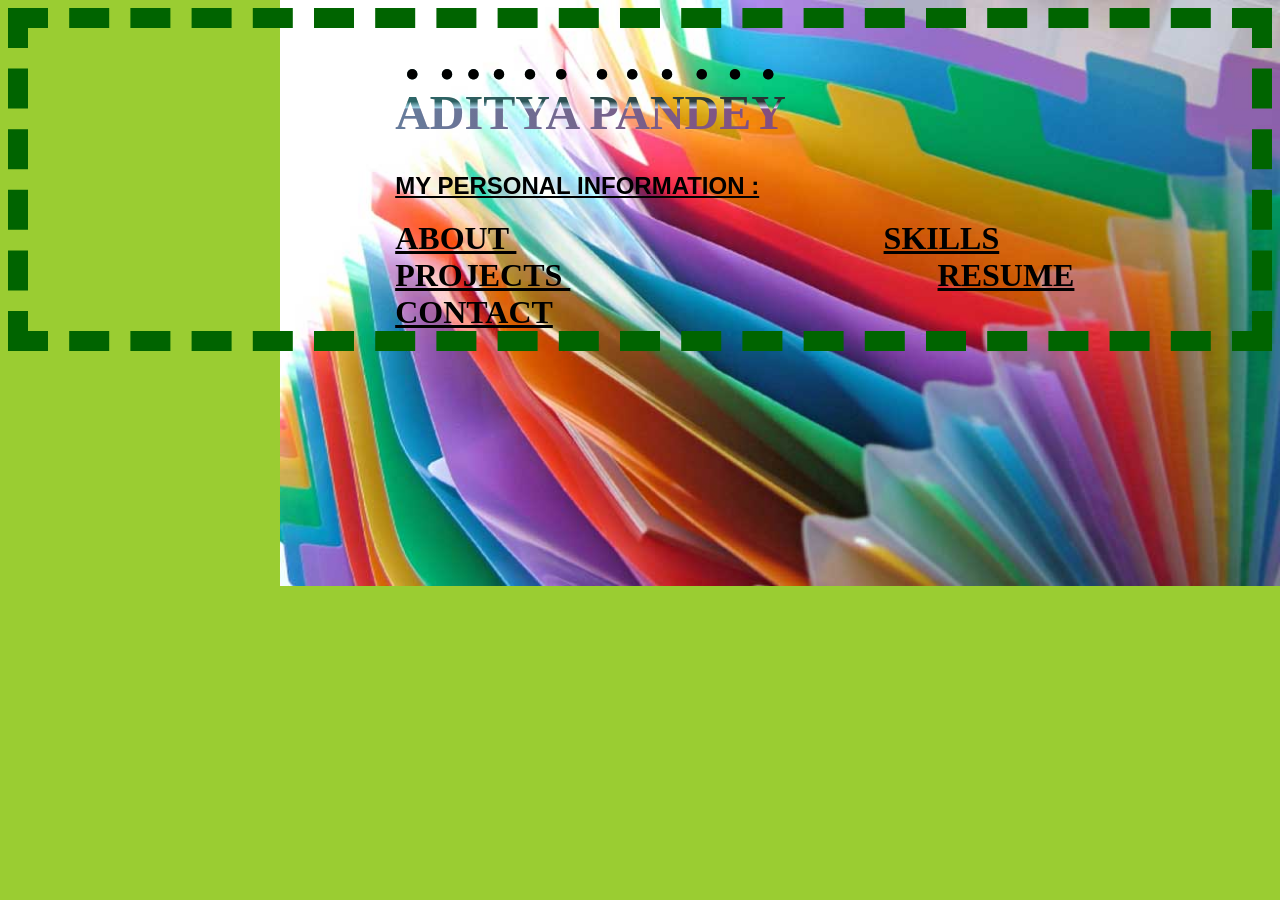
<file: index.html>
<!DOCTYPE html>
<html lang="en">
<head>
    <meta charset="UTF-8">
    <meta name="viewport" content="width=device-width, initial-scale=1.0">
    <title>Portfolio</title>
    <link rel="stylesheet" href="sty.css">
</head>
<body>
  <h1> ADITYA PANDEY </h1>
  <h2> MY PERSONAL INFORMATION : </h2>
  <a href="about.html"> ABOUT </a>
  <a href="skills.html"> SKILLS </a>
  <a href="projects.html"> PROJECTS </a>
  <a href="resume.html" class="mm"> RESUME </a>
  <a href="contact.html" class="mm"> CONTACT </a>
  <!-- <h2 id="qc"> copyright </h2> -->
  
</body>
</html>
</file>
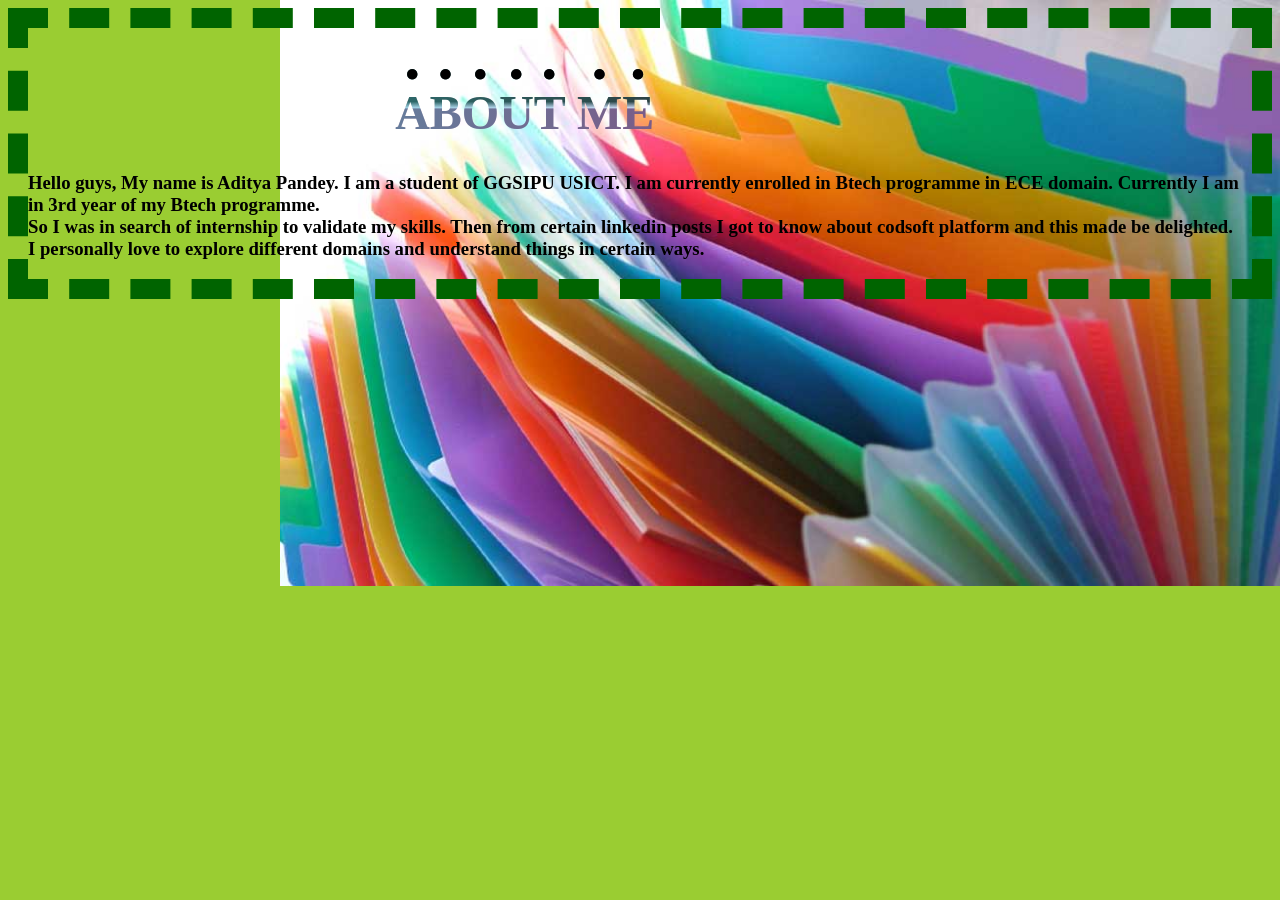
<file: about.html>
<!DOCTYPE html>
<html lang="en">
<head>
    <meta charset="UTF-8">
    <meta name="viewport" content="width=device-width, initial-scale=1.0">
    <title>ABOUT</title>
    <link rel="stylesheet" href="sty.css">
</head>
<body>
    <h1> ABOUT ME </h1>
    <h3> Hello guys, My name is Aditya Pandey. I am a student of GGSIPU USICT. I am currently enrolled in Btech programme in ECE domain. Currently I am in 3rd year of my Btech programme.
        <br>So I was in search of internship to validate my skills. Then from certain linkedin posts I got to know about codsoft platform and this made be delighted.
    <br>I personally love to explore different domains and understand things in certain ways.   </h3>
    
</body>
</html>
</file>
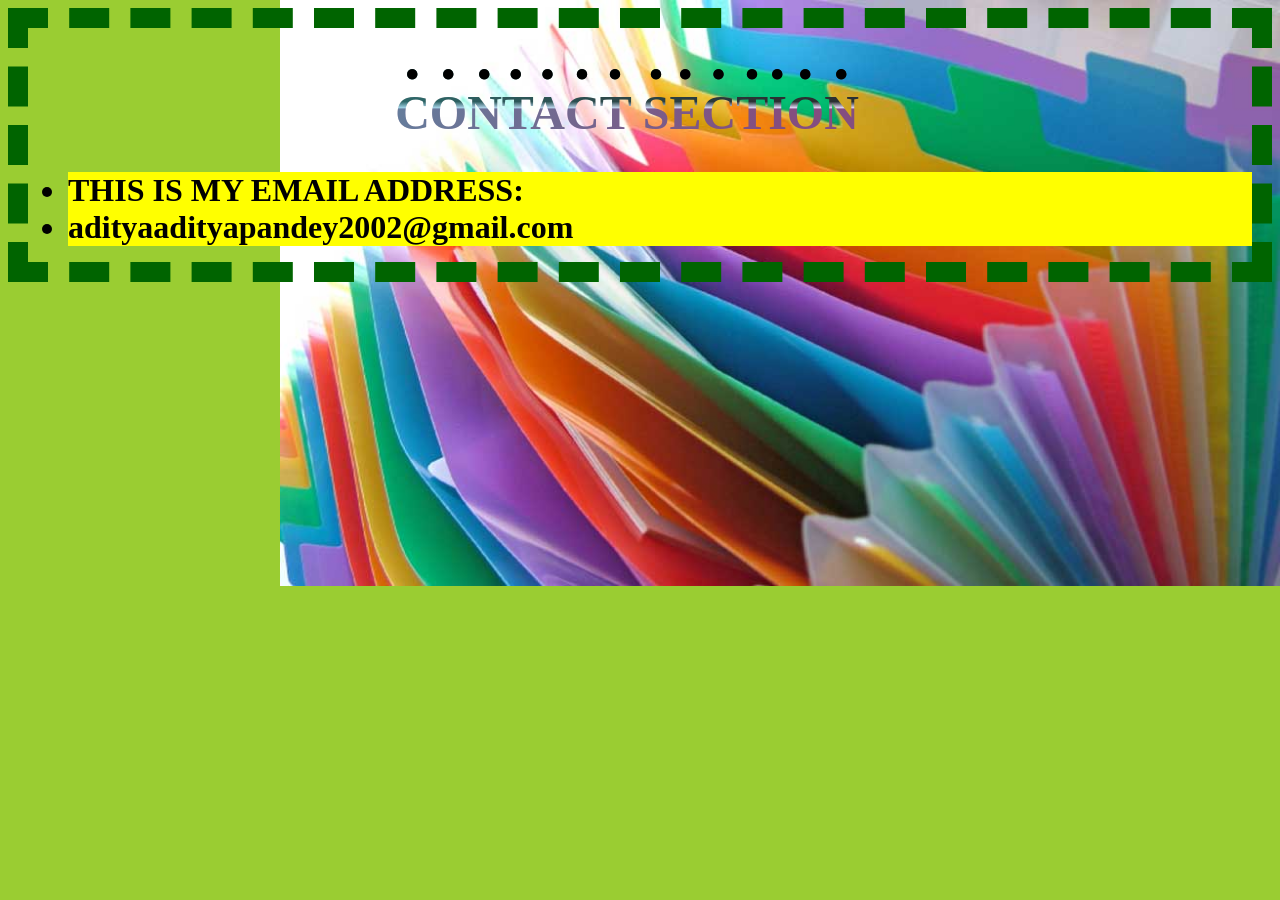
<file: contact.html>
<!DOCTYPE html>
<html lang="en">
<head>
    <meta charset="UTF-8">
    <meta name="viewport" content="width=device-width, initial-scale=1.0">
    <title>ABOUT</title>
    <link rel="stylesheet" href="sty.css">
</head>
<body>
    <h1> CONTACT SECTION </h1>
    <ul>
        <li class="aa"> THIS IS MY EMAIL ADDRESS: 
        </li>
        <li> adityaadityapandey2002@gmail.com</li>
    </ul>
    
</body>
</html>
</file>
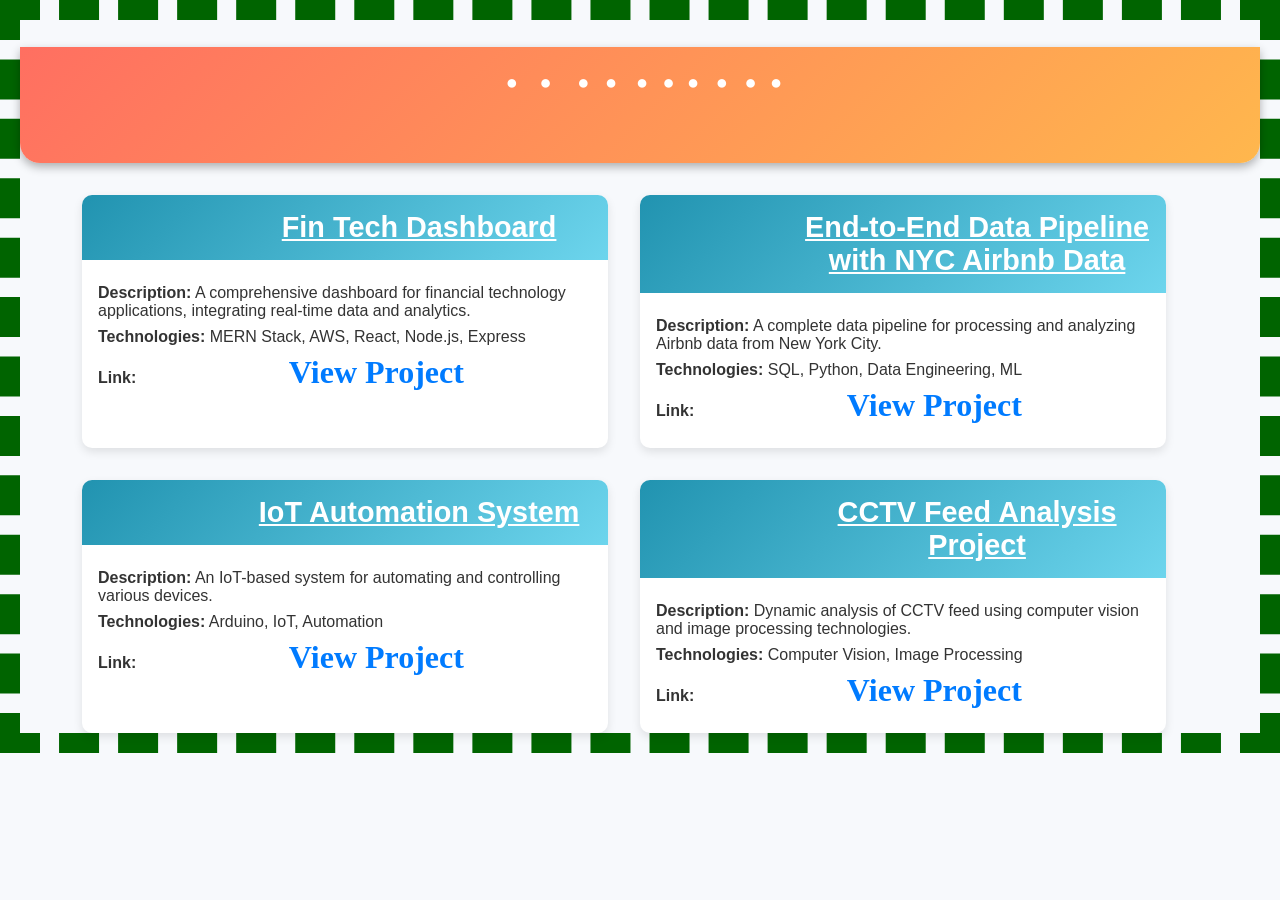
<file: projects.html>
<!DOCTYPE html>
<html lang="en">
<head>
    <meta charset="UTF-8">
    <meta name="viewport" content="width=device-width, initial-scale=1.0">
    <title>Projects</title>
    <link rel="stylesheet" href="sty.css">
    <style>
        body {
            font-family: 'Arial', sans-serif;
            background: #f7f9fc;
            color: #333;
            margin: 0;
            padding: 0;
        }

        h1 {
            background: linear-gradient(135deg, #ff6f61, #ffb74d);
            color: #fff;
            padding: 1.5rem;
            text-align: center;
            margin-bottom: 2rem;
            border-radius: 0 0 20px 20px;
            font-size: 2.5rem;
            box-shadow: 0 4px 10px rgba(0, 0, 0, 0.3);
            letter-spacing: 1px;
            text-transform: uppercase;
        }

        .container {
            width: 90%;
            max-width: 1200px;
            margin: auto;
            padding: 0 1rem;
            display: flex;
            flex-wrap: wrap;
            gap: 2rem;
        }

        .project-card {
            background: #fff;
            border-radius: 10px;
            box-shadow: 0 4px 10px rgba(0, 0, 0, 0.1);
            overflow: hidden;
            position: relative;
            transition: transform 0.3s, box-shadow 0.3s;
            cursor: pointer;
            width: calc(50% - 2rem);
        }

        .project-card:hover {
            transform: scale(1.05);
            box-shadow: 0 6px 15px rgba(0, 0, 0, 0.2);
        }

        .project-header {
            background: linear-gradient(135deg, #2193b0, #6dd5ed);
            padding: 1rem;
            color: #fff;
            text-align: center;
            position: relative;
        }

        .project-header h2 {
            margin: 0;
            font-size: 1.8rem;
        }

        .project-body {
            padding: 1rem;
            position: relative;
            z-index: 1;
        }

        .project-body p {
            margin: 0.5rem 0;
        }

        .project-body a {
            color: #007bff;
            text-decoration: none;
            font-weight: bold;
        }

        .project-body a:hover {
            text-decoration: underline;
        }

        .project-card .more-info {
            display: none;
            background: rgba(0, 0, 0, 0.8);
            color: #fff;
            padding: 1rem;
            position: absolute;
            top: 0;
            left: 0;
            right: 0;
            bottom: 0;
            text-align: center;
            opacity: 0;
            transition: opacity 0.3s;
            z-index: 2;
        }

        .project-card:hover .more-info {
            display: block;
            opacity: 1;
        }

        @media (max-width: 768px) {
            .project-card {
                width: 100%;
            }
        }
    </style>
</head>
<body>
    <h1>My Projects</h1>
    <div class="container">
        <div class="project-card" id="project1">
            <div class="project-header">
                <h2>Fin Tech Dashboard</h2>
            </div>
            <div class="project-body">
                <p><strong>Description:</strong> A comprehensive dashboard for financial technology applications, integrating real-time data and analytics.</p>
                <p><strong>Technologies:</strong> MERN Stack, AWS, React, Node.js, Express</p>
                <p><strong>Link:</strong> <a href="https://your-fintech-dashboard-link.com" target="_blank">View Project</a></p>
            </div>
            <div class="more-info">
                <p>Explore the features of this innovative dashboard designed for fintech applications.</p>
            </div>
        </div>
        <div class="project-card" id="project2">
            <div class="project-header">
                <h2>End-to-End Data Pipeline with NYC Airbnb Data</h2>
            </div>
            <div class="project-body">
                <p><strong>Description:</strong> A complete data pipeline for processing and analyzing Airbnb data from New York City.</p>
                <p><strong>Technologies:</strong> SQL, Python, Data Engineering, ML</p>
                <p><strong>Link:</strong> <a href="https://your-airbnb-data-pipeline-link.com" target="_blank">View Project</a></p>
            </div>
            <div class="more-info">
                <p>See how data pipelines transform raw data into actionable insights.</p>
            </div>
        </div>
        <div class="project-card" id="project3">
            <div class="project-header">
                <h2>IoT Automation System</h2>
            </div>
            <div class="project-body">
                <p><strong>Description:</strong> An IoT-based system for automating and controlling various devices.</p>
                <p><strong>Technologies:</strong> Arduino, IoT, Automation</p>
                <p><strong>Link:</strong> <a href="https://your-iot-automation-link.com" target="_blank">View Project</a></p>
            </div>
            <div class="more-info">
                <p>Discover how IoT technologies can streamline automation processes.</p>
            </div>
        </div>
        <div class="project-card" id="project4">
            <div class="project-header">
                <h2>CCTV Feed Analysis Project</h2>
            </div>
            <div class="project-body">
                <p><strong>Description:</strong> Dynamic analysis of CCTV feed using computer vision and image processing technologies.</p>
                <p><strong>Technologies:</strong> Computer Vision, Image Processing</p>
                <p><strong>Link:</strong> <a href="https://your-cctv-feed-analysis-link.com" target="_blank">View Project</a></p>
            </div>
            <div class="more-info">
                <p>See the advanced techniques used in analyzing live CCTV feeds.</p>
            </div>
        </div>
    </div>

    <!-- Link to JavaScript file -->
    <script src="projects.js"></script>
</body>
</html>
</file>
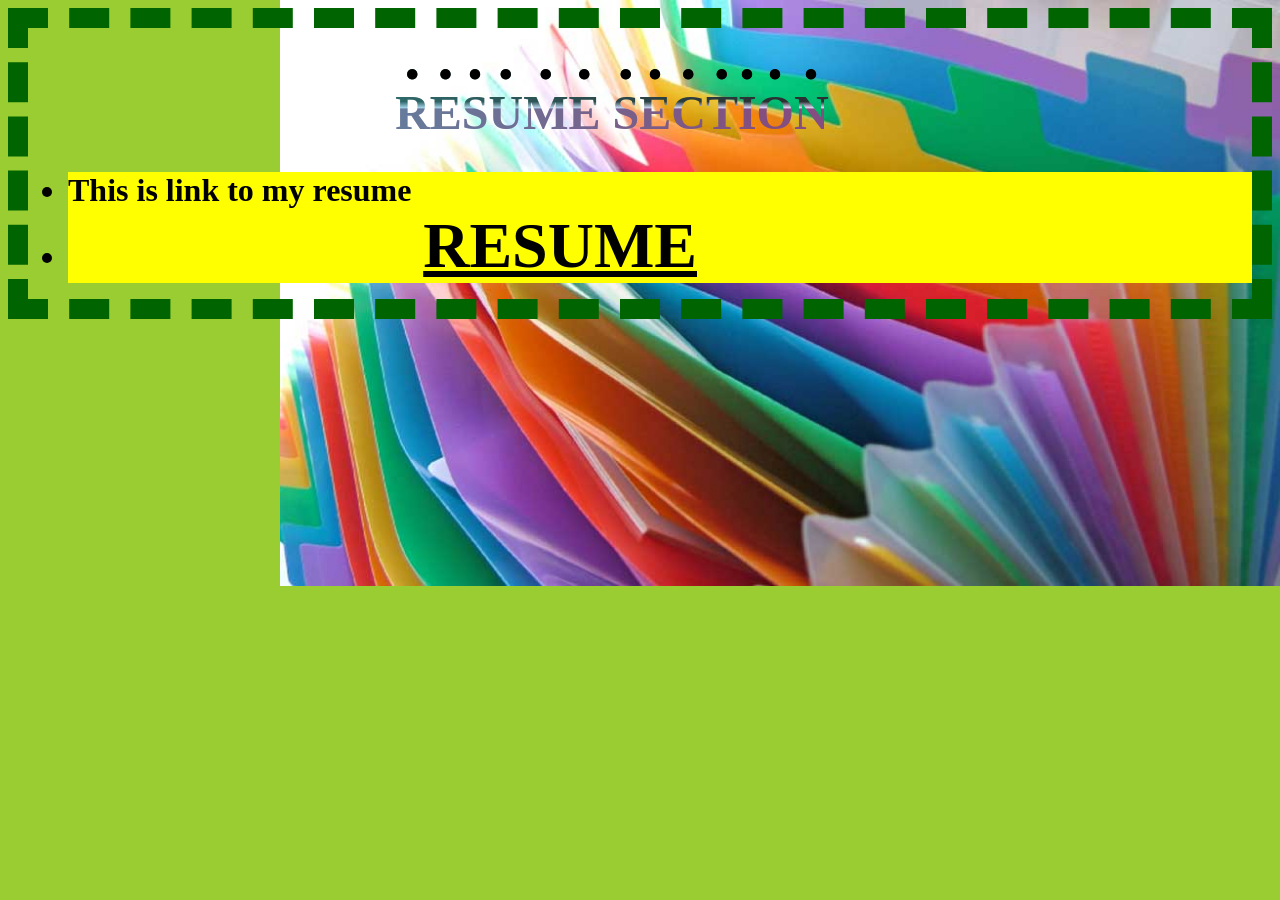
<file: resume.html>
<!DOCTYPE html>
<html lang="en">
<head>
    <meta charset="UTF-8">
    <meta name="viewport" content="width=device-width, initial-scale=1.0">
    <title>ABOUT</title>
    <link rel="stylesheet" href="sty.css">
</head>
<body>
    <h1> RESUME SECTION </h1>
    <ul>
        <li class="aa"> This is link to my resume
        </li>
        <li><a href="brief resume.docx" id="zz"> RESUME </a></li>
    </ul>
    
</body>
</html>
</file>
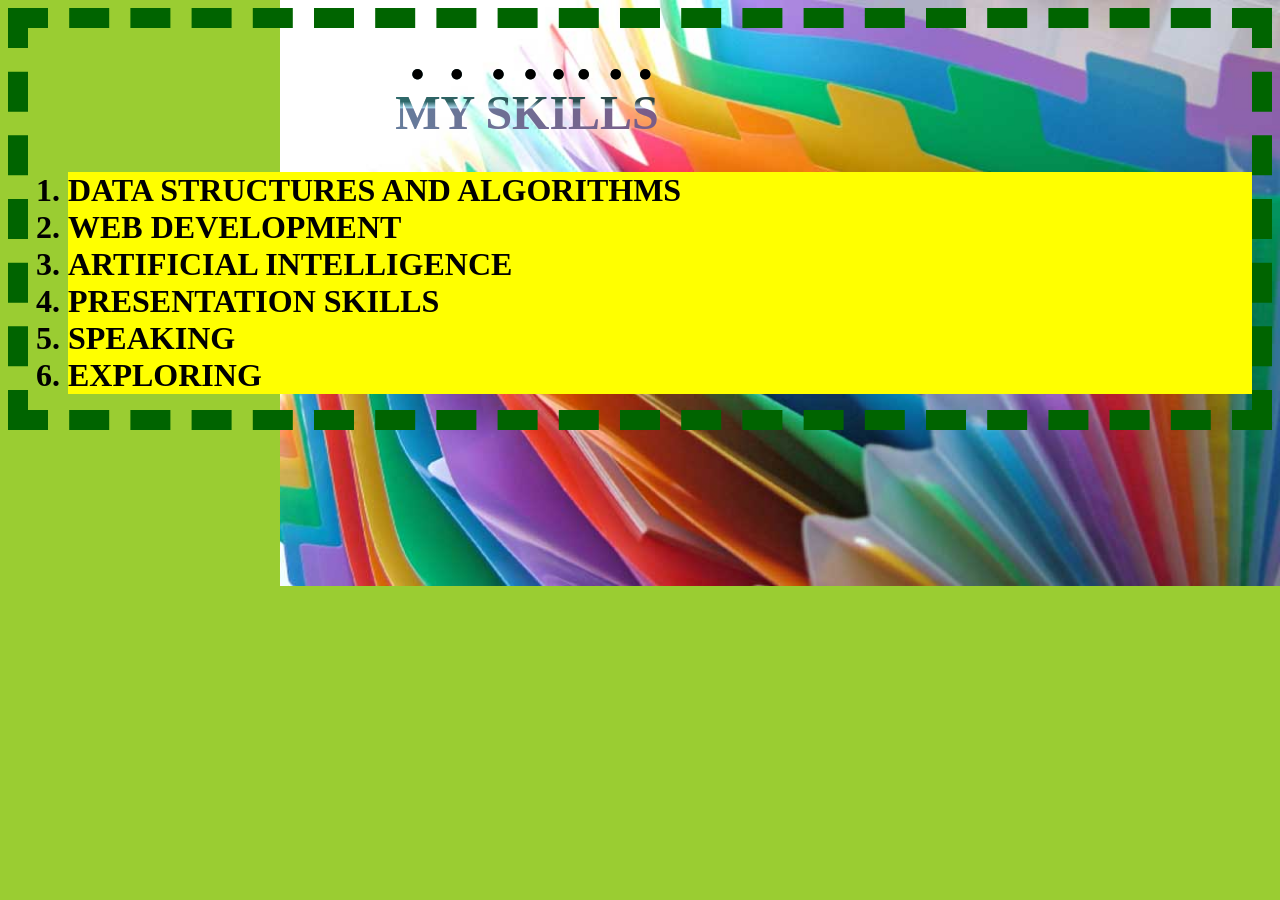
<file: skills.html>
<!DOCTYPE html>
<html lang="en">
<head>
    <meta charset="UTF-8">
    <meta name="viewport" content="width=device-width, initial-scale=1.0">
    <title>ABOUT</title>
    <link rel="stylesheet" href="sty.css">
</head>
<body>
    <h1> MY SKILLS </h1>
    <ol id="wq">
        <li> DATA STRUCTURES AND ALGORITHMS </li>
        <li> WEB DEVELOPMENT </li>
        <li> ARTIFICIAL INTELLIGENCE </li>
        <li> PRESENTATION SKILLS </li>
        <li> SPEAKING </li>
        <li> EXPLORING </li>
    </ol>
</body>
</html>
</file>
<file: sty.css>
h1{
    
    /* text-emphasis: circle;
    padding-left: 40%;
    font-family:Arial, Helvetica, sans-serif;
    font-weight:1000;
    background-clip:text;
    -webkit-background-clip:text;
    -webkit-text-fill-color: transparent;
    animation: wave 2000ms ease alternate infinite;
    transition: all 0.4s ease;
    
    background-color: azure;
    border-color: black; */
    font-family: cursive;
    padding-left: 30%;
    font-size: 300%;
    text-decoration: dashed;
    background: linear-gradient(to right, rgba(234, 18, 234, 0) 0%, rgba(51, 201, 201, 0.5) 20%, rgba(140, 19, 226, 0) 61%), linear-gradient(rgb(43, 48, 50) 52%, rgb(233, 224, 255) 60%, rgb(132, 78, 128) 61%); /* you can change the colors based on your preference */
    background-clip: text; /*it defines how far the background should extend within an element, here we set it to text */
    -webkit-background-clip: text; /*for browsers compatibility */
    -webkit-text-fill-color: transparent; /* specifies the fill color of text characters. We use transparent to use the background as our text fill  */
    animation: wave 2000ms ease alternate infinite;
    transition: all 0.4s ease;
    text-emphasis: circle;
    border-width: 30px;
    text-decoration-line: overline;
    


}
@keyframes wave {
    0% {
      background-position: 0 0;
    }
    100% {
      background-position: 50vw 10px;
    }
  }
u{
    color:red
}
h4{
    color:aqua
}
h2{
    font-family: Arial, Helvetica, sans-serif;
    padding-left: 30%;
    text-decoration-line: underline;
}
a{
    padding-left: 30%;
    font-size: 200%;
    font-family: cursive;
    font-weight: bolder;

}
a:link{
    color: black;
}
a:visited{
    color:rgb(139, 0, 123)

}
a:hover{
    color: orangered;
}
body{
    background: yellowgreen url("files.jpg") top right / 1000px auto no-repeat;
    /* background-image:  url("explorer.jpg");
    background-position: left offse
    border: 20px solid;

    background-repeat: no-repeat;
    background-size: 20%,30% */
    border: 20px dashed darkgreen;
    
}
.violet{
    background-color: aliceblue;
    font-family: Arial, Helvetica, sans-serif;
    font-style: italic;
}
.abs{
    padding-left: 30%;
    font-family: 'Gill Sans', 'Gill Sans MT', Calibri, 'Trebuchet MS', sans-serif;
}
button{
    background-color: yellow;
    border-radius: 30%;
    border-color: orangered;
    font-size: 100%;
    font-family:cursive;

}
.mm{
    padding-left: 30%;
}
#qc {
    font-family: cursive;
    font-size: 200%;
    padding-left: 50%;
}
li{
    font-size:200% ;
    background-color: yellow;
    font-family: cursive;
    font-weight: bolder;
    
}
#zz{
    
}
</file>
